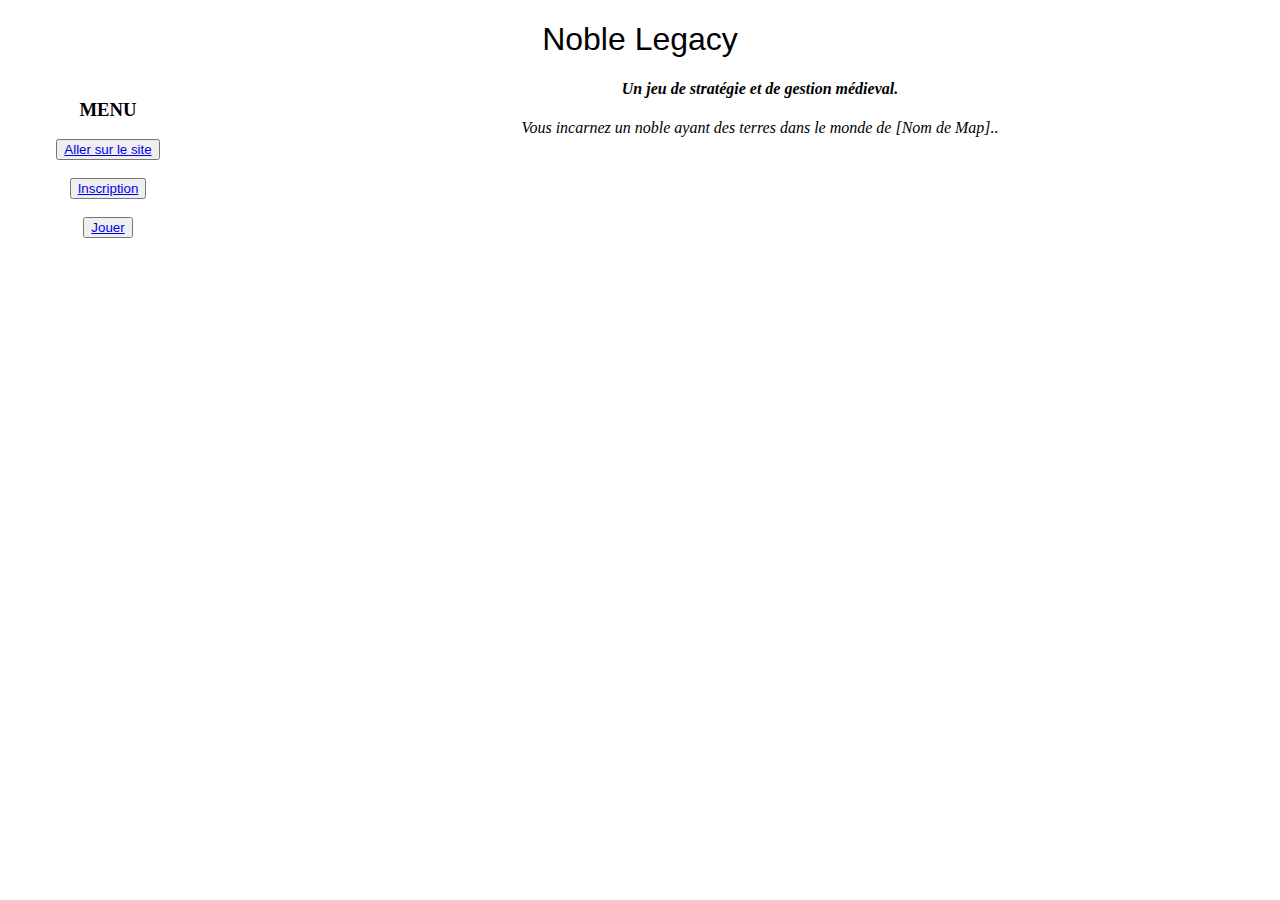
<file: Acceuil.html>
<!DOCTYPE html PUBLIC "-//W3C//DTD HTML 4.01 Transitional//EN" "http://www.w3.org/TR/html4/loose.dtd">
<html>
<head>
	<link rel="stylesheet" type="text/css" href="Css/style_div.css">
    <title> Noble Legacy  </title>
    <meta http-equiv="content-type" content="text/html; charset=utf-8">
</head>
<body>
<h1> <div> Noble Legacy <div> </h1>
 <div id="menu"> <h3>MENU</h3>
 <button><a href="Acceuil.html"> Aller sur le site</a></button> </br> </br>
 <button><a href="Inscription.php"> Inscription</a></button> </br> </br>
 <button><a href="Jeu.php"> Jouer</a></button>
 
</div>
 <div id="Introduction"><i><h4>Un jeu de stratégie et de gestion médieval.</h4>
 <p>Vous incarnez un noble ayant des terres dans le monde de [Nom de Map]..</p></i></div>
 
</body>
</html>
</file>
<file: Css/style_div.css>
body{
}

div {
	text-align:center;
	
}

h1 { 
	font-family: "Algerian", Arial, Verdana, serif;
	font-weight: lighter;
}

div#Introduction {
	display: inline;
	width:1400px;
	height:relatif;
	background-color:#00CCFF;
	}
#JeuCanvas{  
	border: 1px solid gray;
	display : inline-block;
	background-color: #87CEEB;
}

div#menu {
	
	margin-right: 40px;
	float:left;
	width:200px;
	height:400px;
	}
	
div#contenu {
	width:600px;
	height:400px;
	background-color:#FFCCFF;
	}
div#pied_page {
	width:600px;
	height:50px;
	background-color:#33FF99;
	}

#canvasMenu{
	float: right;
	width: 200px;
	display: none;
}

#panelConstr, #panelInfo {
	padding: 5px;
	width: 190px;
    text-align: center;
    background-color: #e5eecc;
    border: solid 1px #c3c3c3;
	float: right;
	display: none;
}

#Info{
	display: none;
}
</file>
